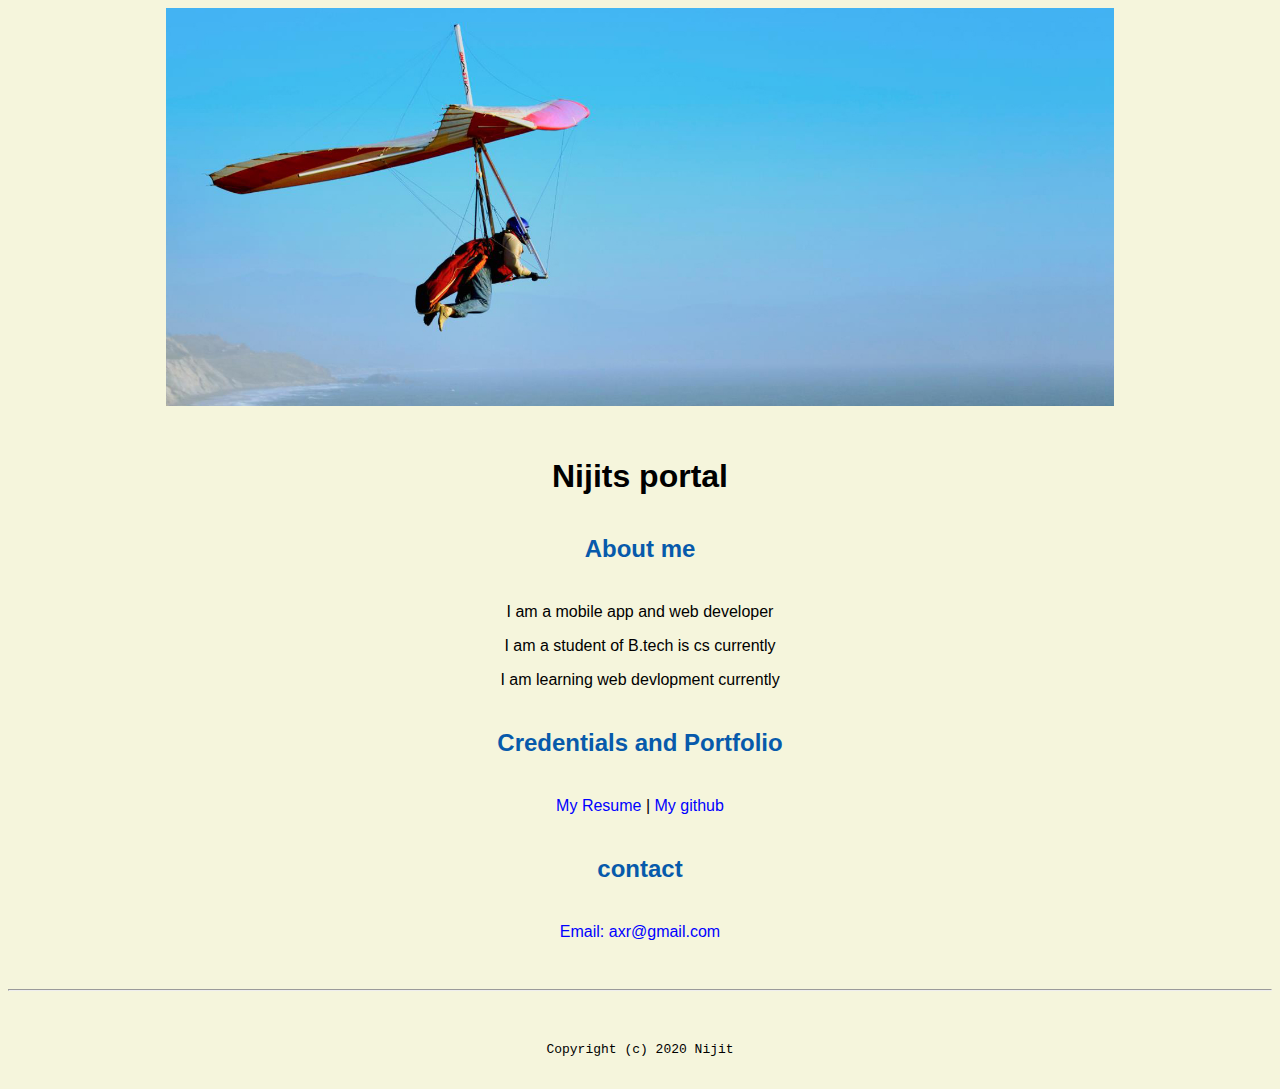
<file: index.html>
<!doctype html>

<!-- this is a comment for human! -->

<html lang="en">

  <header>
    <title>Nijits portal</title>
    <link rel="stylesheet" href="css/master.css">
    <link rel="FaviconIcon" href="favicon.ico" type="image/x-icon">
      <link rel="shortcut" href="favicon.ico" type="image/x-icon">
      <meta name="viewpoint" content="width=device-width, initial-scale=1, shrink-to-fit=no">
      <meta name="name" content="nijit site">
      <meta name="robots" content="noindex, nofollow">
  </header>

  <body>
    <img src="images/banner.jpg" width="75%" alt="banner">
    <h1>Nijits portal</h1>
    <h2>About me</h2>
    <p>I am a mobile app and web developer</p>
    <p>I am a student of B.tech is cs currently</p>
    <p>I am learning web devlopment currently</p>
    <h2>Credentials and Portfolio</h2>

    <p><a href="resume.html">My Resume</a> | <a href="https://github.com/nijit">My github</a></p>
    <h2>contact</h2>

    <p><a href="mailto:axrnijit@gmail.com">Email: axr@gmail.com</a></p>
  </body>

  <footer>
    <hr>
    <code>Copyright (c) 2020 Nijit</code>
  </footer>

</html>
</file>
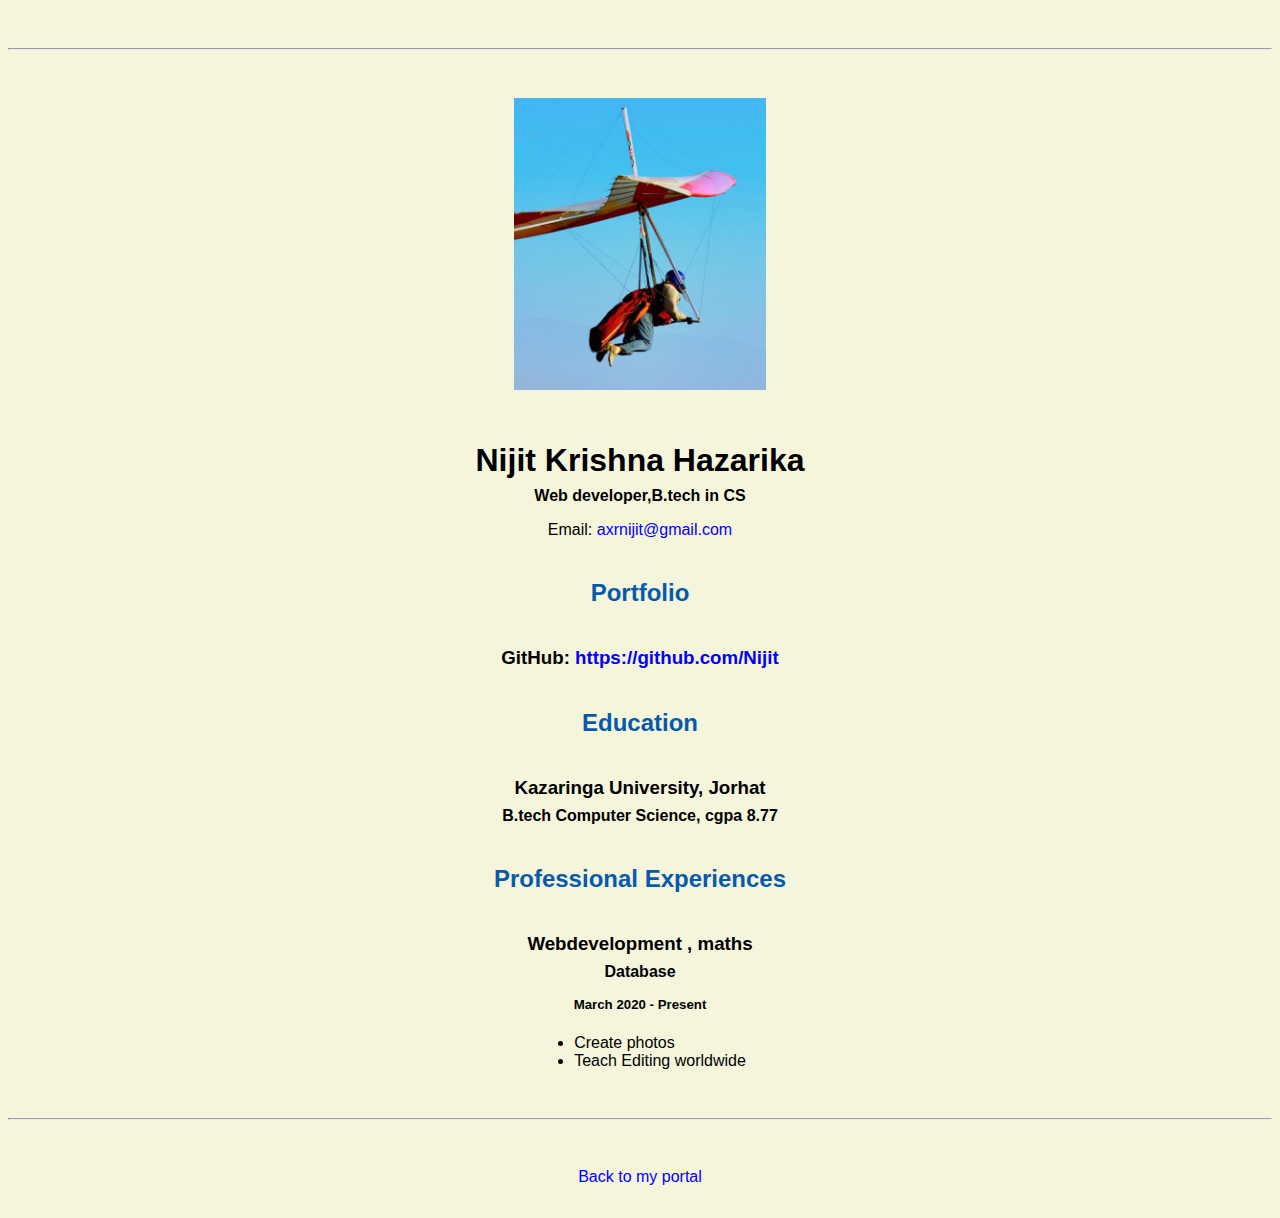
<file: resume.html>
<!doctype html>

<!-- this is a comment for human! -->

<html lang="en">

  <header>
    <title>Nijits Resume</title>
    <link rel="stylesheet" href="css/master.css">
    <link rel="FaviconIcon" href="favicon.ico" type="image/x-icon">
      <link rel="shortcut" href="favicon.ico" type="image/x-icon">
      <meta name="viewpoint" content="width=device-width, initial-scale=1, shrink-to-fit=no">
      <meta name="name" content="nijit site">
      <meta name="robots" content="noindex, nofollow">
  </header>

  <body>
    <hr>

    <img src="images/headshot.jpg" alt="Harrison Kong's headshot" width="20%">

    <h1>Nijit Krishna Hazarika</h1>
    <h4>Web developer,B.tech in CS </h4>

    <p>Email: <a href="mailto:axrnijit@gmail.com" target="_blank">axrnijit@gmail.com</a></p>
    <!-- don't post physical address, personal phone number or other personal information on the web! -->

    <h2>Portfolio</h2>
      <h3>GitHub: <a href="https://github.com/Nijit" target="_blank">https://github.com/Nijit</a></h3>

    <h2>Education</h2>

    <h3>Kazaringa University, Jorhat</h3>
    <h4>B.tech Computer Science, cgpa 8.77</h4>

    <h2>Professional Experiences</h2>

    <h3>Webdevelopment , maths</h3>
    <h4>Database</h4>
    <h5>March 2020 - Present</h5>
      <ul>
        <li>Create photos</li>
        <li>Teach Editing worldwide</li>
      </ul>


  </body>

  <footer>
  <hr>
  <p><a href="index.html">Back to my portal</a><p>
  </footer>

</html>
</file>
<file: css/master.css>
/* Cascading stylesheet for the website */

/* Text inside these asterisks and slashes are comments for human */

  a {
    color: blue;/* set the text color to blue here */
    text-decoration: none; /* This means we do not want hyperlinks to be underlined */
  }

  a:hover {
  color: red;  /* set the text color to red here */
    text-decoration: none; /* This means we do not want hyperlinks to be underlined */
  }

  body {
    background-color: beige;
    color: black;
    /* set the background color here */
    /* set the text color to black here */
   font-family: Arial, Helvetica, sans-serif;
    /* set the font here */
  text-align: center; /* set the text alignment here */
   }

  footer {
    margin-top: 2rem;
    margin-bottom: 2rem;
  }

  h1 {
    margin-bottom: 0.5rem;
    margin-top: 3rem;
   }

  h2 {
    color: #075AAB;
    margin-top: 2.5rem;
    margin-bottom: 2.5rem;
    /* set the text color of to #075AAB here */
    /* set both the bottom margin and top margin to 2.5rem here */
   }

  h3 {
    margin-bottom: 0;
    margin-top: 2rem;
  }

  h4 {
    margin-bottom: 1rem;
    margin-top: 0.5rem;
  }

  h5 {
    margin-top: 0.5rem;
  }

  hr {
    margin-bottom: 3rem;
    margin-top: 3rem;
  }

  /* this controls how the bullet points in the resume page looks */
  ul {
    display: table;
    margin: 0 auto;
    text-align: left;
  }
</file>
